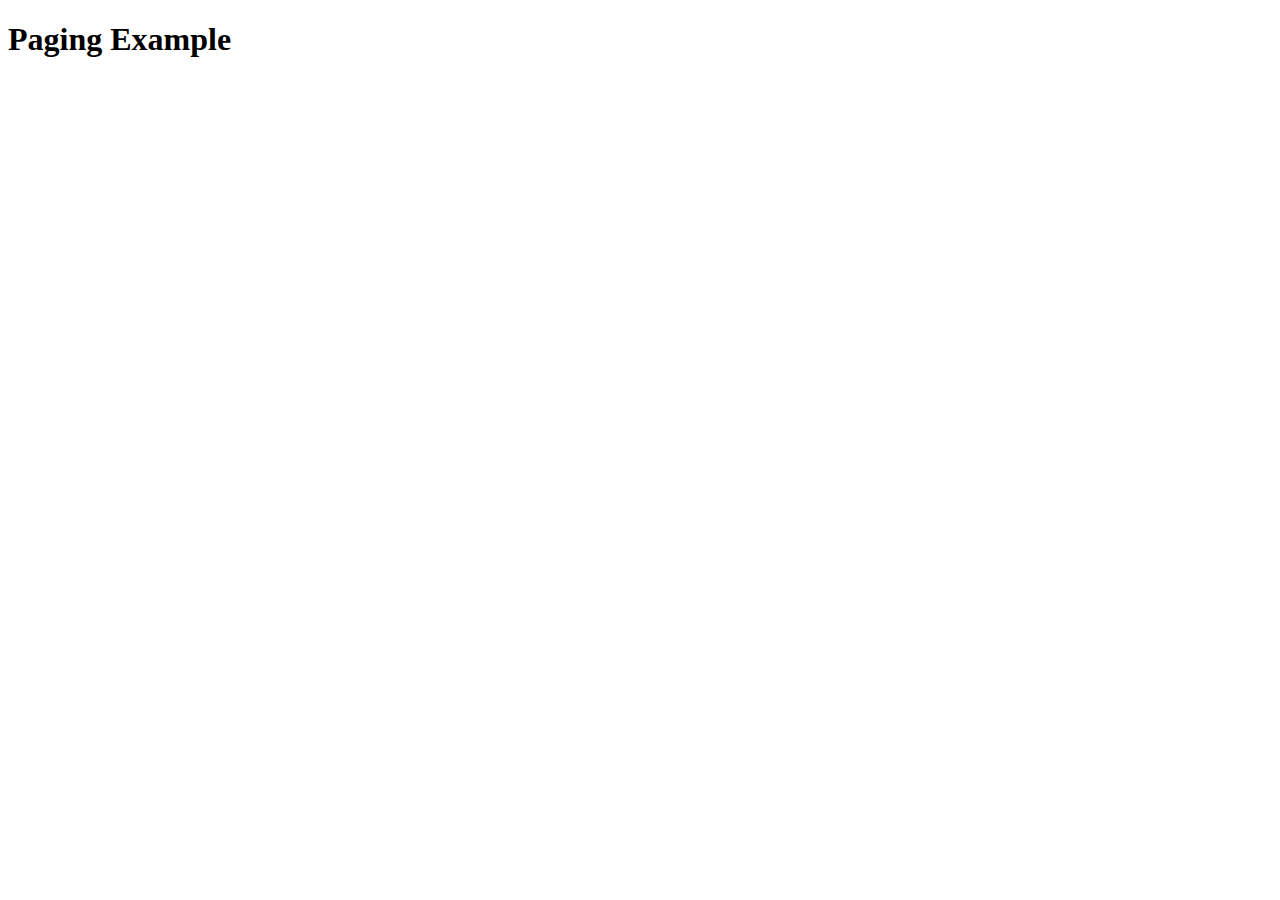
<file: Pagning/wwwroot/index.html>
﻿<!DOCTYPE html>
<html>
<head>
    <title>index</title>
    <link href="css/style.css" rel="stylesheet" />
</head>
<body>
<h1>Paging Example</h1>

<div data-bind="component: currentComponent"></div>


<script data-main="js/main.js" src="js/lib/require.js/require.min.js"></script>
</body>
</html>
</file>
<file: Pagning/wwwroot/css/style.css>
﻿.product {
    border: 2px solid black;
    margin-top: 20px;
}

.navigation-buttons {
    margin-top: 20px;
}
</file>
